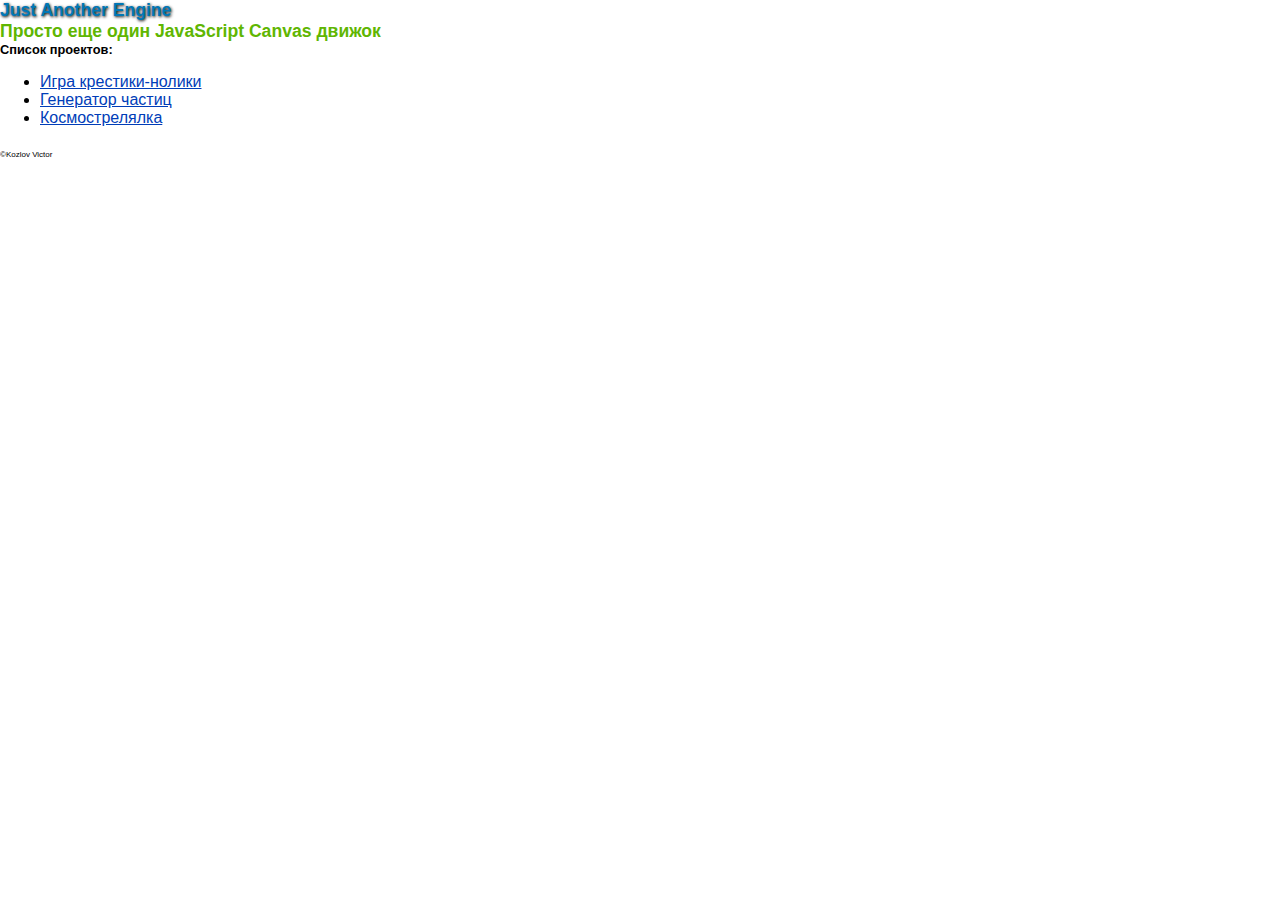
<file: index.html>
<!DOCTYPE HTML>
<html>
    <head>
        <title>Just Another Engine</title>
        <meta charset="UTF-8">
        <meta name="viewport" content="width=device-width,
            minimum-scale=1,
            initial-scale=1,
            maximum-scale=1,
            user-scalable=no,
            target-densityDpi=device-dpi"
        />
        <meta name="description" content="Просто еще один JavaScript Canvas движок">
        <meta name="keywords" content="JavaScript, Canvas, движок">
        <link type="text/css" rel="stylesheet" href="index.css">
    </head>
    <body>
        <header>
            <h6 class="shadow">Just Another Engine</h6>
            <h5>Просто еще один JavaScript Canvas движок</h5>
        </header>
        <section>
             <h4>
                 Список проектов:
             </h4>
             <ul>
                 <li>
                     <a href="www/projects/ticTac/index.html">Игра крестики-нолики</a>
                 </li>
                 <li>
                     <a href="www/projects/particleSystem/index.html">Генератор частиц</a>
                 </li>
                 <li>
                     <a href="www/projects/spaceShooter/index.html">Космострелялка</a>
                 </li>
             </ul>
        </section>
        <footer>
            <span class="small">&copy;Kozlov Victor</span>
        </footer>


    </body>
</html>
</file>
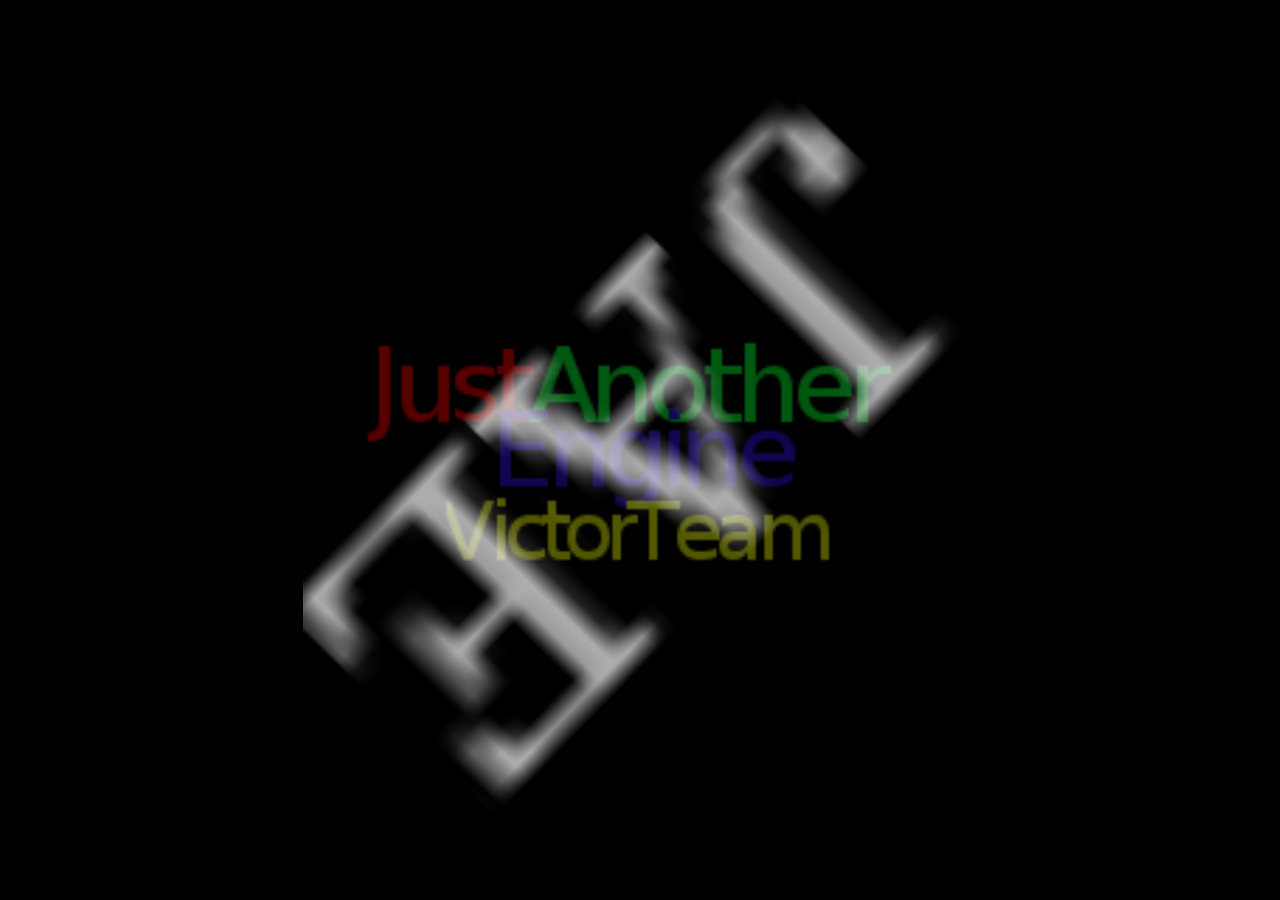
<file: www/projects/particleSystem/index.html>
<!DOCTYPE HTML>
<html>
<head>
    <meta charset="utf-8">
    <script type="text/javascript" src="../../engine/js/lib/oop.js"></script>
    <script type="text/javascript" src="../../engine/js/data/data.js"></script>
    <script type="text/javascript" src="../../engine/js/lib/JAE_CORE.js"></script>
    <script type="text/javascript" src="../../engine/js/lib/JAE_ENGINE.js"></script>
    <link type="text/css" rel="stylesheet" href="../../engine/css/common.css">
</head>
<body>
    <script type="text/javascript">

        var BASE_URL = GLOBAL.BASE_URL+ 'projects/particleSystem/res/';

        var introScene = new ENGINE.Scene();
        var obj_logo = new ENGINE.GameObject(BASE_URL+'css/images/logo.png',introScene);
        var lbl = new ENGINE.UI.TextLabel(introScene,'JAE');
        var particlesGreen = new ENGINE.ParticleSystem(
                {
                    strUrl: BASE_URL +'css/images/particle.png',
                    scene : introScene,
                    posDispersionPx: 50,
                    compositeOperation: ENGINE.COMPOSITE_OPERATIONS.DESTINATION,
                    force: 10,
                    mass: 0.5
                }
        );
        var particlesRed = new ENGINE.ParticleSystem(
                {
                    strUrl: BASE_URL +'css/images/particle2.png',
                    scene : introScene,
                    posDispersionPx: 50,
                    compositeOperation: ENGINE.COMPOSITE_OPERATIONS.LIGHTER,
                }
        );

        ENGINE.SceneManager.onComplete(function() {
            intro.runIntro();
        });
        introScene.onClick(function(e){
            particlesGreen.splash(e.x, e.y,20);
            particlesRed.splash(e.x, e.y,20);
        });
        introScene.onMouseMove(function(e){
            particlesGreen.splash(e.x, e.y);
            particlesRed.splash(e.x, e.y);
        });



        var intro = {
            runIntro: function() {
                lbl.setCompositeOperation(ENGINE.COMPOSITE_OPERATIONS.SCREEN);
                lbl.scale(10,1000).rotate(360,5000,null,ENGINE.EaseFunctions.EASE_OUT_ELASTIC);
                lbl.centrate().show(1000);
                obj_logo.centrate().show(2000);
                var keyFrames = introScene.createKeyFrames();
                keyFrames.
                        addKeyFrame(4000,obj_logo,obj_logo.scale,[10,1500,null,ENGINE.EaseFunctions.EASE_IN_OUT_BACK]).
                        addKeyFrame(5500,obj_logo,obj_logo.scale,[1,1500]).
                        addKeyFrame(4000,obj_logo,obj_logo.hide,[2000]).
                        addKeyFrame(5000,lbl,lbl.hide,[2000,function(){console.log('hided>>>')}]).
                        run();
            },
            test: function() {


            }
        }

    </script>
</body>
</html>
</file>
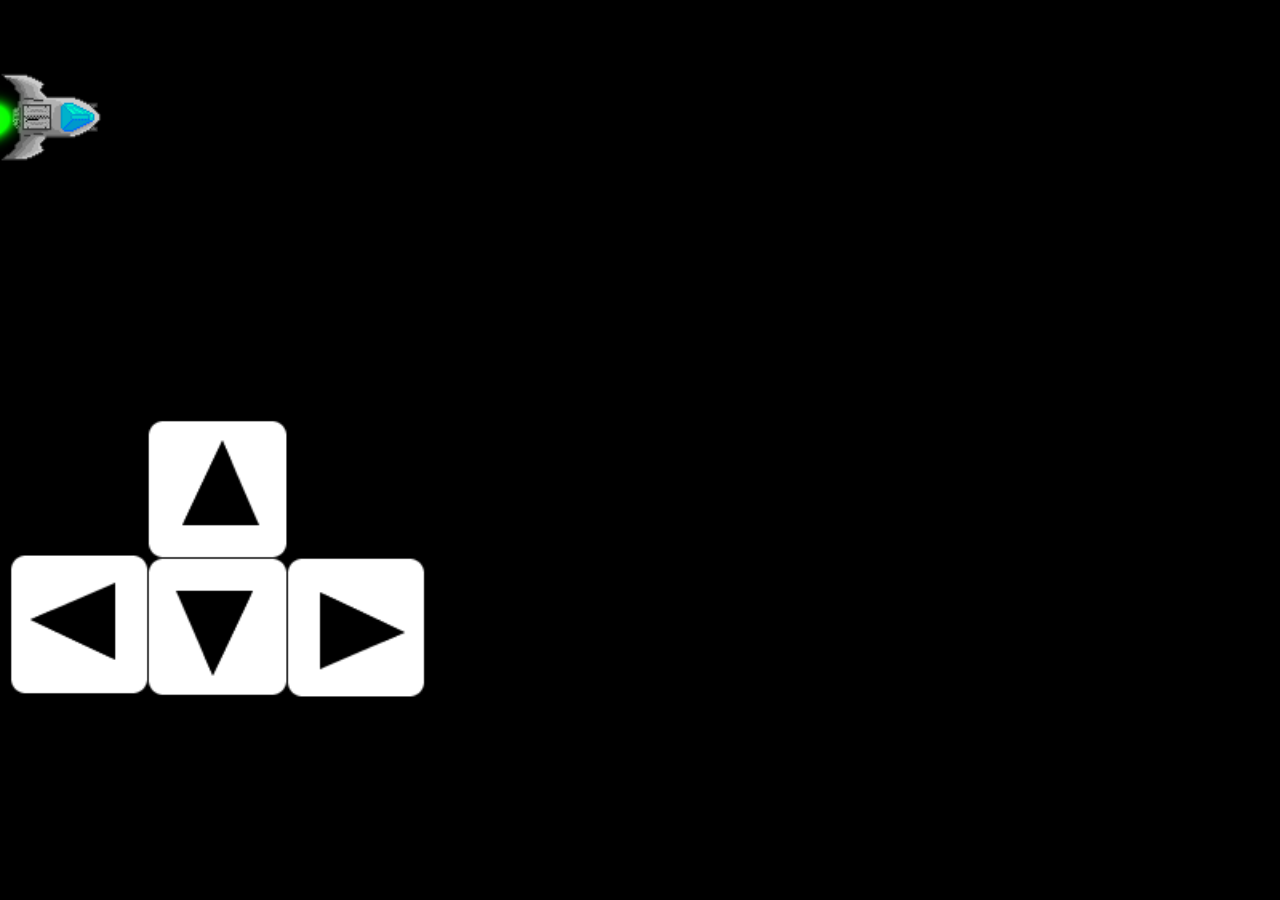
<file: www/projects/spaceShooter/index.html>
<!DOCTYPE HTML>
<html>
<head>
    <meta charset="utf-8">
    <script type="text/javascript" src="../../engine/js/lib/oop.js"></script>
    <script type="text/javascript" src="../../engine/js/data/data.js"></script>
    <script type="text/javascript" src="../../engine/js/lib/JAE_CORE.js"></script>
    <script type="text/javascript" src="../../engine/js/lib/JAE_ENGINE.js"></script>
    <link type="text/css" rel="stylesheet" href="../../engine/css/common.css">

</head>
<body>
<script type="text/javascript">

    ENGINE.SceneManager.setIdealScreenSize(800, 480);
    var BASE_URL = GLOBAL.BASE_URL + 'projects/spaceShooter/res/';

    var scene = new ENGINE.Scene();
    ENGINE.GAMEPAD.init(scene);
    var ship = new ENGINE.GameObject(BASE_URL + 'ship.png', scene, {showEmmediatly:1});
    var particlesEngine = new ENGINE.ParticleSystem(
            {
                strUrl: BASE_URL +'particle.png',
                scene : scene,
                compositeOperation: ENGINE.COMPOSITE_OPERATIONS.LIGHTER,
                force: 5,
                posDispersion: 0.01,
                alpha: Math.PI,
                timeOfParticleLiveMlsc: 100,
                mass: 1
            }
    );
    scene.onKeyDown(function (code) {
        //console.log('pressed any key', code);
    });
    scene.
            onKeyDown(ENGINE.KEYS.KEY_DOWN,function () {
                ship.setVy(0.1);
            }).onKeyUp(ENGINE.KEYS.KEY_DOWN, function () {
                ship.setVy(0);
            });

    scene.
            onKeyDown(ENGINE.KEYS.KEY_UP,function () {
                ship.setVy(-0.1);
            }).onKeyUp(ENGINE.KEYS.KEY_UP, function () {
                ship.setVy(0);
            });

    scene.
            onKeyDown(ENGINE.KEYS.KEY_LEFT,function () {
                ship.setVx(-0.1);
            }).onKeyUp(ENGINE.KEYS.KEY_LEFT, function () {
                ship.setVx(0);
            });

    scene.
            onKeyDown(ENGINE.KEYS.KEY_RIGHT,function () {
                ship.setVx(0.1);
            }).onKeyUp(ENGINE.KEYS.KEY_RIGHT, function () {
                ship.setVx(0);
            });

    ENGINE.SceneManager.onComplete(function () {
        setInterval(function(){
            particlesEngine.splash(ship.getPosX(),ship.getPosY()+35);
        },60);
    });

</script>
</body>
</html>
</file>
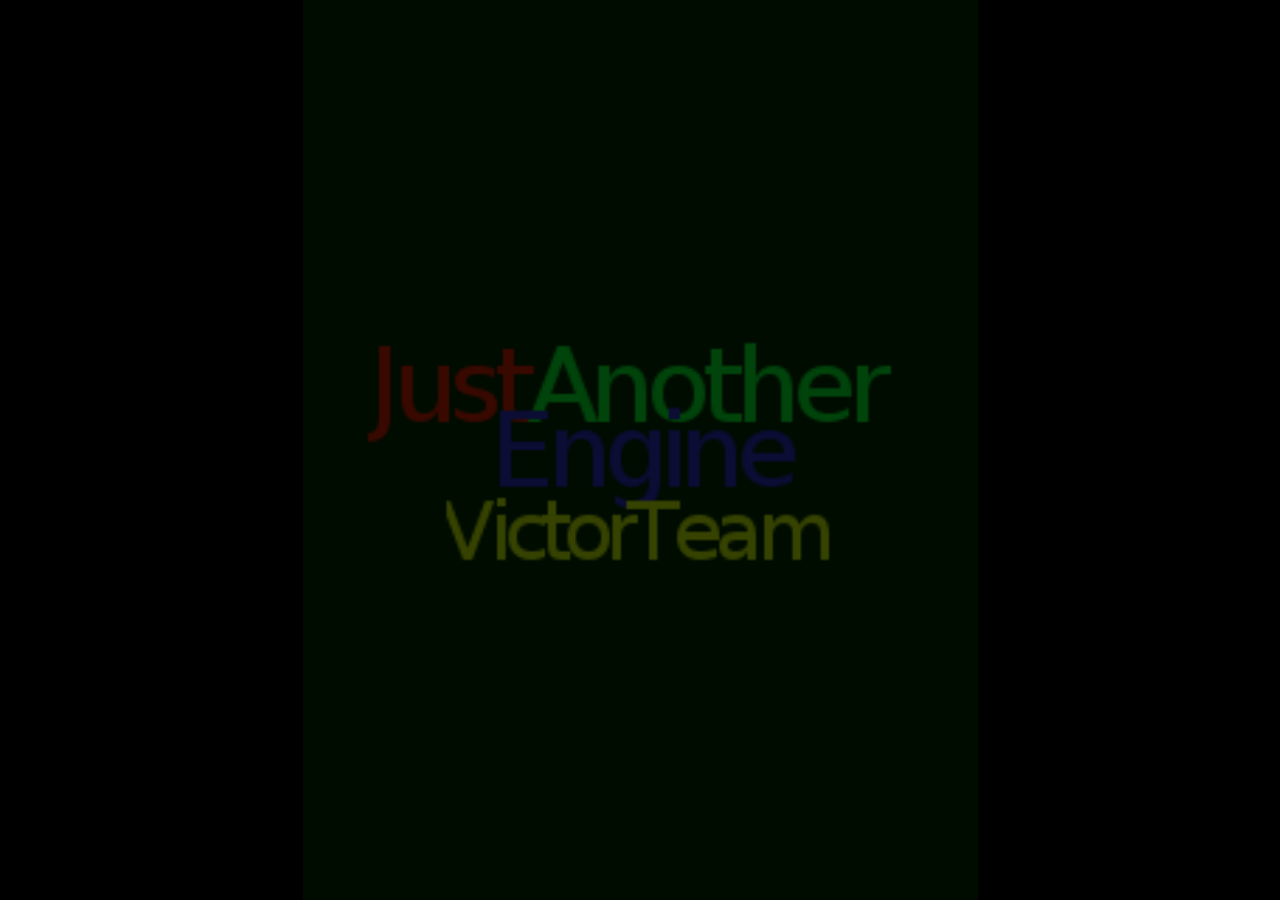
<file: www/projects/ticTac/index.html>
<!DOCTYPE HTML>
<html>
<head>
    <meta charset="utf-8">
    <script type="text/javascript" src="../../engine/js/lib/oop.js"></script>
    <script type="text/javascript" src="../../engine/js/data/data.js"></script>
    <script type="text/javascript" src="../../engine/js/lib/JAE_CORE.js"></script>
    <script type="text/javascript" src="../../engine/js/lib/JAE_ENGINE.js"></script>
    <link type="text/css" rel="stylesheet" href="../../engine/css/common.css">

    <script type="text/javascript">

            var BASE_URL = GLOBAL.BASE_URL+ 'projects/ticTac/res/';

            var mainScene = new ENGINE.Scene();
            var bg_main = mainScene.loadBackGround(BASE_URL+'css/images/field.png');
            var obj_title = new ENGINE.GameObject(BASE_URL + 'css/images/title.png', mainScene);
            var obj_logo = new ENGINE.GameObject(BASE_URL + 'css/images/logo.png', mainScene);
            var ckBox_easy = new ENGINE.UI.CheckBox(BASE_URL+'css/images/checkBox.png',mainScene);
            ckBox_easy.setChecked(true);
            var strLevel='легко';
            var ui_lbl_easy = new ENGINE.UI.SpriteLabel(BASE_URL+'css/images/easy.png',mainScene);
            var ui_lbl_mid = new ENGINE.UI.SpriteLabel(BASE_URL+'css/images/mid.png',mainScene);
            var ckBox_mid = new ENGINE.UI.CheckBox(BASE_URL+'css/images/checkBox.png',mainScene);
            var ui_lbl_hard = new ENGINE.UI.SpriteLabel(BASE_URL+'css/images/hard.png',mainScene);
            var ckBox_hard = new ENGINE.UI.CheckBox(BASE_URL+'css/images/checkBox.png',mainScene);
            var group = new ENGINE.UI.GroupBox();
            group.addElement(ckBox_easy).addElement(ckBox_mid).addElement(ckBox_hard);
            ui_lbl_easy.setFor(ckBox_easy);
            ui_lbl_mid.setFor(ckBox_mid);
            ui_lbl_hard.setFor(ckBox_hard);
            var btnPlay = new ENGINE.UI.Button(BASE_URL+'css/images/play.png',mainScene);
            var objs_x = Array();
            var objs_o = Array();
            for (var i=0;i<5;i++) {
                objs_x[i] = new ENGINE.GameObject(BASE_URL+'css/images/x.png',mainScene);
                objs_x[i].setFrameSize(80,80);
                objs_x[i].free = true;
            }
            for (i=0;i<5;i++) {
                objs_o[i] = new ENGINE.GameObject(BASE_URL+'css/images/o.png',mainScene);
                objs_o[i].setFrameSize(80,80);
                objs_o[i].free = true;
            }
            var obj_done = new ENGINE.GameObject(BASE_URL+'css/images/done.png',mainScene,0);
            obj_done.setFrameSize(240,240);
            var obj_resultTitle = new ENGINE.GameObject(BASE_URL+'css/images/resultTitle.png',mainScene,0);
            obj_resultTitle.setFrameSize(200,50).centrate();
            var btnBack =  new ENGINE.UI.Button(BASE_URL+'css/images/back.png',mainScene);
            btnBack.setPos(10,250);
            var txtLabel = new ENGINE.UI.TextLabel(mainScene,"Легко");
            txtLabel.setFontScale(0.7);
            mainScene.setBackGroundColor(0, 12, 0);



            ENGINE.SceneManager.onComplete(function () {
                function showLogo() {
                    obj_logo.centrate(500,function(){console.log('centrating...')},ENGINE.EaseFunctions.EASE_IN_OUT_BACK);
                    mainScene.createKeyFrames().
                            addKeyFrame(0, obj_logo, obj_logo.setOpacity, [1, 3000]).
                            addKeyFrame(6000, obj_logo, obj_logo.setOpacity, [0, 300]).
                            addKeyFrame(6500, null, showTitle, []).
                            run();
                }

                function showTitle() {
                    obj_title.centrate();
                    mainScene.createKeyFrames().
                            addKeyFrame(0, obj_title, obj_title.show, [500]).
                            addKeyFrame(1000, obj_title, obj_title.hide, [1000]).
                            addKeyFrame(2000,null,showMenu,[]).
                            run();
                }

                function showMenu() {
                    bg_main.hide(200);
                    txtLabel.hide(2000);
                    var _self = this;
                    ui_lbl_easy.setPos(-200, 10);
                    ckBox_easy.setPos(0,10).show(100);
                    ckBox_mid.setPos(0,100).show(300);
                    ckBox_hard.setPos(0,190).show(800);
                    ui_lbl_mid.setPos(200, 90);
                    ui_lbl_hard.setPos(-200, 180);
                    btnPlay.centrate().setPosY(-100).show(100).setPosY(260,600);
                    mainScene.createKeyFrames().
                            addKeyFrame(0, ui_lbl_easy, ui_lbl_easy.show, [500]).
                            addKeyFrame(0, ui_lbl_easy,ui_lbl_easy.setPosX, [40, 500, null, ENGINE.EaseFunctions.EASE_IN_EXPO]).
                            addKeyFrame(200, ui_lbl_mid,ui_lbl_mid.show, [500]).
                            addKeyFrame(200, ui_lbl_mid,ui_lbl_mid.setPosX, [40, 500, null, ENGINE.EaseFunctions.EASE_IN_EXPO]).
                            addKeyFrame(400, ui_lbl_hard,ui_lbl_hard.show, [500]).
                            addKeyFrame(400, ui_lbl_hard,ui_lbl_hard.setPosX, [40, 500, null, ENGINE.EaseFunctions.EASE_IN_EXPO]).
                            run();

                    btnPlay.onMouseLeave(function(e){
                        showGame();
                    });
                }

                btnBack.onClick(function(){
                    showMenu();
                    Game.hideAll();
                    Game.isActive = false;
                    btnBack.hide(300);
                });

                function showGame() {
                    txtLabel.setPos(150,0).show(2000);
                    ui_lbl_easy.hide(1000);
                    ckBox_easy.hide(1000);
                    ui_lbl_mid.hide(1000);
                    ckBox_mid.hide(1000);
                    ui_lbl_hard.hide(1000);
                    ckBox_hard.hide(1000);
                    btnPlay.hide(1000);
                    bg_main.show(1000);

                    Game.init();
                    mainScene.onClick(function(e){
                        if (!Game.isActive) return;
                        if (Game.isGameOver) {
                            Game.init();
                        } else {
                            var fieldCoords = Game.screenCoordToFieldCoord(e.x, e.y);
                            if (Game.field[fieldCoords.y][fieldCoords.x]==0) {
                                var objX = Game.getXobj();
                                Game.placeObject(objX,1,mainScene,fieldCoords.x,fieldCoords.y,doOponent);

                            }
                        }
                    });

                    var doOponent = function(){
                        if (Game.isGameOver) return;
                        Game.doOponent();
                    }

                }

                var Game = {
                    field: null,
                    cellSize: 80,
                    isGameOver: false,
                    isActive: false,
                    level: 0,
                    lines: [
                        [{y:0,x:0},{y:0,x:1},{y:0,x:2}],
                        [{y:1,x:0},{y:1,x:1},{y:1,x:2}],
                        [{y:2,x:0},{y:2,x:1},{y:2,x:2}],
                        [{y:0,x:0},{y:1,x:0},{y:2,x:0}],
                        [{y:0,x:1},{y:1,x:1},{y:2,x:1}],
                        [{y:0,x:2},{y:1,x:2},{y:2,x:2}],
                        [{y:0,x:0},{y:1,x:1},{y:2,x:2}],
                        [{y:0,x:2},{y:1,x:1},{y:2,x:0}],
                    ],
                    init: function() {
                        this.field = [
                            [0,0,0],
                            [0,0,0],
                            [0,0,0]];
                        this.isGameOver = false;
                        this.hideAll();
                        this.isActive = true;
                    },
                    hideAll: function(){
                        for (var i=0;i<5;i++) {
                            objs_x[i].free = true;
                            objs_x[i].setFrameCurrent(0).hide(100);
                        }
                        for (i=0;i<5;i++) {
                            objs_o[i].free = true;
                            objs_o[i].setFrameCurrent(0).hide(100);
                        }
                        obj_done.hide(100);
                        obj_resultTitle.hide(100);
                        btnBack.hide(200);
                    },
                    screenCoordToFieldCoord: function(x,y){
                        var cellSize = this.cellSize;
                        if (y>cellSize*3) return null;
                        return {x:parseInt(x/cellSize),y:parseInt(y/cellSize)};
                    },
                    fieldCoordToScreenCoord: function(x,y) {
                        var cellSize = this.cellSize;
                        return {x:x*cellSize,y:y*cellSize};
                    },
                    getXobj: function() {
                        for (var i=0;i<5;i++) {
                            if (objs_x[i].free) {
                                objs_x[i].free = false;
                                return objs_x[i];
                            }
                        }
                        return null;
                    },
                    getOobj: function() {
                        for (var i=0;i<5;i++) {
                            if (objs_o[i].free) {
                                objs_o[i].free = false;
                                return objs_o[i];
                            }
                        }
                        return null;
                    },
                    placeObject: function(obj,fieldValue,scene,fieldX,fieldY,callBack) {
                        var objCoords = this.fieldCoordToScreenCoord(fieldX,fieldY);
                        obj.setPos(objCoords.x,objCoords.y).show(200);
                        this.field[fieldY][fieldX] = fieldValue;
                        this.animatePlaceObject(obj,scene,callBack);
                        var winnerRes = this.resolveWinner();
                        var drawRes = false;
                        if (!winnerRes.res) {
                            drawRes = this.resolveDraw();
                        }
                        if (winnerRes.res) {
                           Game.resolveGameresult(winnerRes.type-1);
                        }
                    },
                    animatePlaceObject: function(obj,scene,callBack) {
                        var anim = scene.createKeyFrames();
                        anim.
                                addKeyFrame(100,obj,obj.setFrameCurrent,[1]).
                                addKeyFrame(200,obj,obj.setFrameCurrent,[2]).
                                addKeyFrame(300,obj,obj.setFrameCurrent,[3,callBack]).
                                run();
                    },
                    doOponent: function() {
                        var _self = this;
                        this.isActive = false;
                        function getFreePos() {
                            var x = parseInt(Math.random()*3);
                            var y = parseInt(Math.random()*3);
                            if (_self.field[y][x]==0) return {y:y,x:x};
                            else return getFreePos();
                        }
                        function occupyCenter() {
                            if (_self.field[1][1]==0) return {y:1,x:1};
                            return null;
                        }
                        function occupyCorners() {
                            if (_self.field[0][0]==0) return {y:0,x:0};
                            if (_self.field[0][2]==0) return {y:0,x:2};
                            if (_self.field[2][0]==0) return {y:2,x:0};
                            if (_self.field[2][2]==0) return {y:2,x:2};
                            return null;
                        }
                        if (Game.resolveDraw()) {
                            Game.resolveGameresult(2);
                        } else {
                            var lvl = _self.level;
                            var freePos =
                                            (lvl>1 && this.checkLines(2,0)) || // нападение
                                            (lvl>1 && this.checkLines(1,0)) || // защита
                                            (lvl>2 && occupyCenter()) || // занимаем центр
                                            (lvl>2 && occupyCorners()) || // занимаем углы
                                            getFreePos();  // случайный ход
                            var objO = Game.getOobj();
                            Game.placeObject(objO,2,mainScene,freePos.x,freePos.y,function(){
                                if (!Game.isGameOver) Game.isActive = true;
                            });
                        }
                        //this.debudField();
                    },
                    debudField: function() {
                        var f = this.field;
                        console.log('-----------------------');
                        console.log(f[0][0],f[0][1],f[0][2]);
                        console.log(f[1][0],f[1][1],f[1][2]);
                        console.log(f[2][0],f[2][1],f[2][2]);
                    },
                    checkLine: function(v1,v2,v3,a,b) {
                        if (v1==a && v2==a && v3==b) return {res:true,pos: 2};
                        if (v1==a && v2==b && v3==a) return {res:true,pos: 1};
                        if (v1==b && v2==a && v3==a) return {res:true,pos: 0};
                        return {res:false};
                    },
                    checkLines: function(a,b) {
                        for (var i=0;i<this.lines.length;i++) {
                            var line = this.lines[i];
                            var res = this.checkLine(
                                    this.field[line[0].y][line[0].x],
                                    this.field[line[1].y][line[1].x],
                                    this.field[line[2].y][line[2].x],
                                    a,b
                            );
                            if (res.res==true) {
                                return {x:line[res.pos].x,y:line[res.pos].y,i:i};
                            }
                        }
                        return null;
                    },
                    resolveWinner: function() {
                        var res = this.checkLines(1,1);
                        if (res) {
                            res.typeWinner = 1;
                        }
                        else {
                            res = this.checkLines(2,2);
                            if (res) res.typeWinner = 2;
                        }
                        if (!res) return {res:false};
                        switch (res.i) {
                            case 0:
                                obj_done.setFrameCurrent(0).setPos(0,0);
                                break;
                            case 1:
                                obj_done.setFrameCurrent(0).setPos(0,80);
                                break;
                            case 2:
                                obj_done.setFrameCurrent(0).setPos(0,80*2);
                                break;
                            case 3:
                                obj_done.setFrameCurrent(1).setPos(0,0);
                                break;
                            case 4:
                                obj_done.setFrameCurrent(1).setPos(80,0);
                                break;
                            case 5:
                                obj_done.setFrameCurrent(1).setPos(80*2,0);
                                break;
                            case 6:
                                obj_done.setFrameCurrent(2).setPos(0,0);
                                break;
                            case 7:
                                obj_done.setFrameCurrent(3).setPos(0,0);
                                break;
                        }
                        obj_done.show(300);
                        return {res:true,type:res.typeWinner};
                    },
                    resolveDraw: function() {
                        for (var y=0;y<3;y++) {
                            for (var x=0;x<3;x++) {
                                if (this.field[y][x]==0) {
                                    return false;
                                }
                            }
                        }
                        Game.isActive = false;
                        return true;
                    },
                    resolveGameresult: function(n) {
                        if (this.isGameOver) return;
                        bg_main.setOpacity(0.8,200);
                        var _self = this;
                        obj_resultTitle.setFrameCurrent(n).centrate().show(200).setPosY(220,2000,function(){
                            _self.isActive = true;
                            btnBack.show(200);
                        },ENGINE.EaseFunctions.EASE_IN_SINE);
                        this.isGameOver = true;
                        Game.isActive = false;
                    }
                }

                ckBox_easy.onClick(function(){Game.level=1;txtLabel.setText('Легко');});
                ckBox_mid.onClick(function(){Game.level=2;txtLabel.setText('Средне');});
                ckBox_hard.onClick(function(){Game.level=3;txtLabel.setText('Сложно');});

                showLogo();

            });


    </script>
</head>

<body>

</body>


</html>
</file>
<file: index.css>
@import "www/engine/css/basicAndroid.css";

html, h4,h5,h6 {
    margin: 0;
    padding: 0;
    border: 0;
}

html {
    font-family: helvetica;
    font-size: 1em;
}

h5,h6 {
    font-size: 1.1em;
}


h6 {
    color: #0077b6;
}

h5 {
    color: #5fb602;
}

h4 {
    font-size: 0.8em;
}

a,a:visited {
    color: #003db8;
}

a:hover,a:active {
    color: #0054fd;
}

a {
    transition: all 0.5s ease;
}

.shadow {
    text-shadow: 1px 1px 3px black;
}

.small {
    font-size: 0.5em;
}
</file>
<file: www/engine/css/common.css>
@import "basicAndroid.css";

html {
    background-repeat: repeat;
    color: black;
    background-color: black;
}

button {
    padding: 10px;
    margin: 5px;
    background-color: #b9b9b9;
    display: block;
    border: 1px solid grey;
    box-shadow: 0 0 10px black inset;
    border-radius: 5px;
}

.noDisplay {
    display: none;
}

.clear {
    clear: both;
}

button:disabled {
    opacity: 0.5;
}

div,button,span {
    transition: background ease 0.5s;
}
</file>
